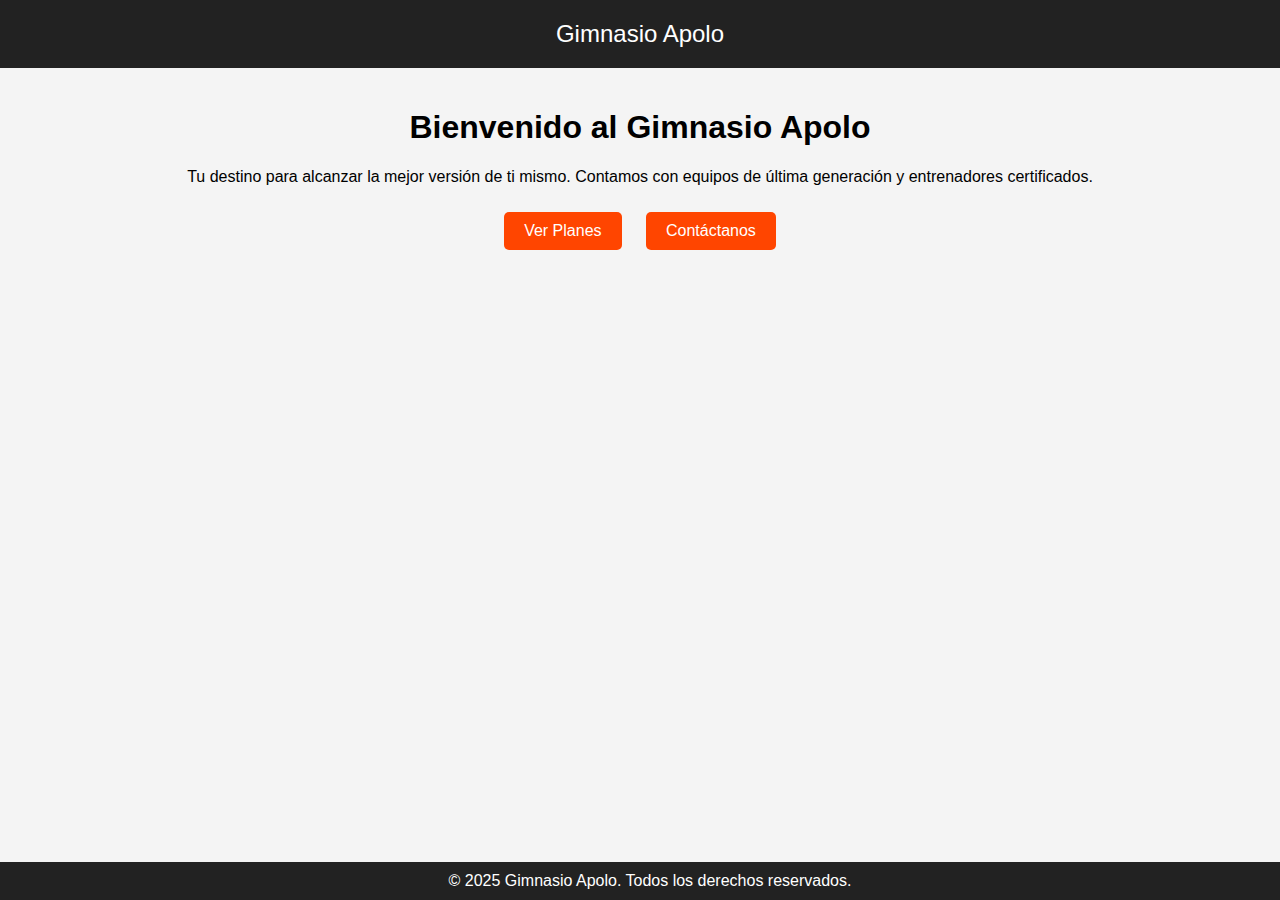
<file: .vscode/Untitled-1.html>
<!DOCTYPE html>
<html lang="es">
<head>
    <meta charset="UTF-8">
    <meta name="viewport" content="width=device-width, initial-scale=1.0">
    <title>Gimnasio Apolo</title>
    <style>
        body {
            font-family: Arial, sans-serif;
            margin: 0;
            padding: 0;
            background-color: #f4f4f4;
            text-align: center;
        }
        header {
            background: #222;
            color: white;
            padding: 20px;
            font-size: 24px;
        }
        .container {
            width: 80%;
            margin: auto;
            overflow: hidden;
            padding: 20px;
        }
        .button {
            display: inline-block;
            padding: 10px 20px;
            margin: 10px;
            color: white;
            background: #ff4500;
            text-decoration: none;
            border-radius: 5px;
        }
        footer {
            background: #222;
            color: white;
            padding: 10px;
            position: absolute;
            bottom: 0;
            width: 100%;
        }
    </style>
</head>
<body>
    <header>
        Gimnasio Apolo
    </header>
    <div class="container">
        <h1>Bienvenido al Gimnasio Apolo</h1>
        <p>Tu destino para alcanzar la mejor versión de ti mismo. Contamos con equipos de última generación y entrenadores certificados.</p>
        <a href="#" class="button">Ver Planes</a>
        <a href="#" class="button">Contáctanos</a>
    </div>
    <footer>
        &copy; 2025 Gimnasio Apolo. Todos los derechos reservados.
    </footer>
</body>
</html>
</file>
